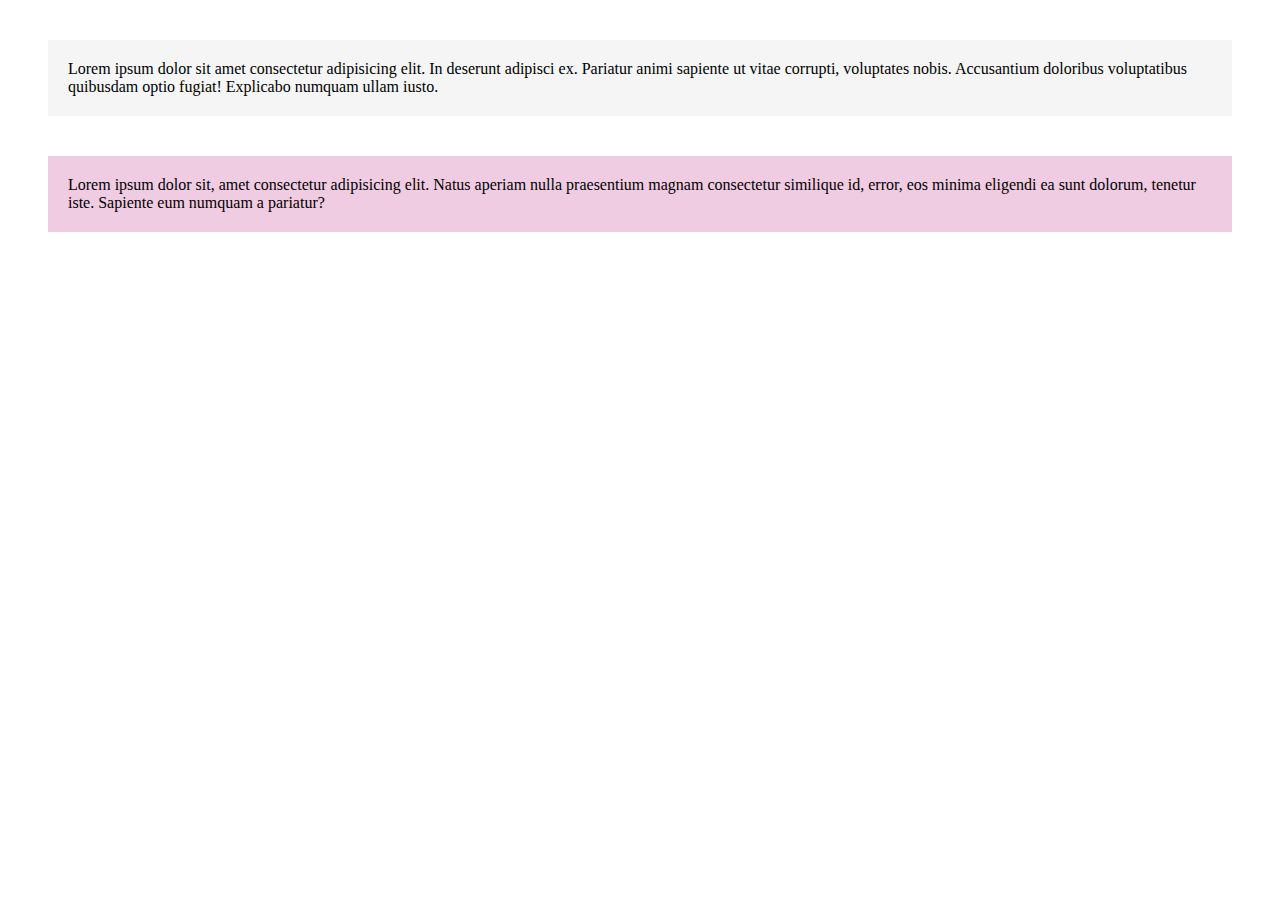
<file: paragrafo-colorido/index.html>
<!DOCTYPE html>
<html lang="en">
  <head>
    <meta charset="UTF-8" />
    <meta name="viewport" content="width=device-width, initial-scale=1.0" />
    <title>Parágrafo colorido</title>
    <link rel="stylesheet" href="style.css" />
  </head>
  <body>
    <p class="texto primeiro-paragrafo">
      Lorem ipsum dolor sit amet consectetur adipisicing elit. In deserunt
      adipisci ex. Pariatur animi sapiente ut vitae corrupti, voluptates nobis.
      Accusantium doloribus voluptatibus quibusdam optio fugiat! Explicabo
      numquam ullam iusto.
    </p>

    <p class="texto segundo-paragrafo">
      Lorem ipsum dolor sit, amet consectetur adipisicing elit. Natus aperiam
      nulla praesentium magnam consectetur similique id, error, eos minima
      eligendi ea sunt dolorum, tenetur iste. Sapiente eum numquam a pariatur?
    </p>
  </body>
</html>
</file>
<file: paragrafo-colorido/style.css>
.texto {
  margin: 40px;
  padding: 20px;
}

.primeiro-paragrafo {
  background-color: #f5f5f5;
}

.segundo-paragrafo {
  background-color: #f0cce2;
}
</file>
